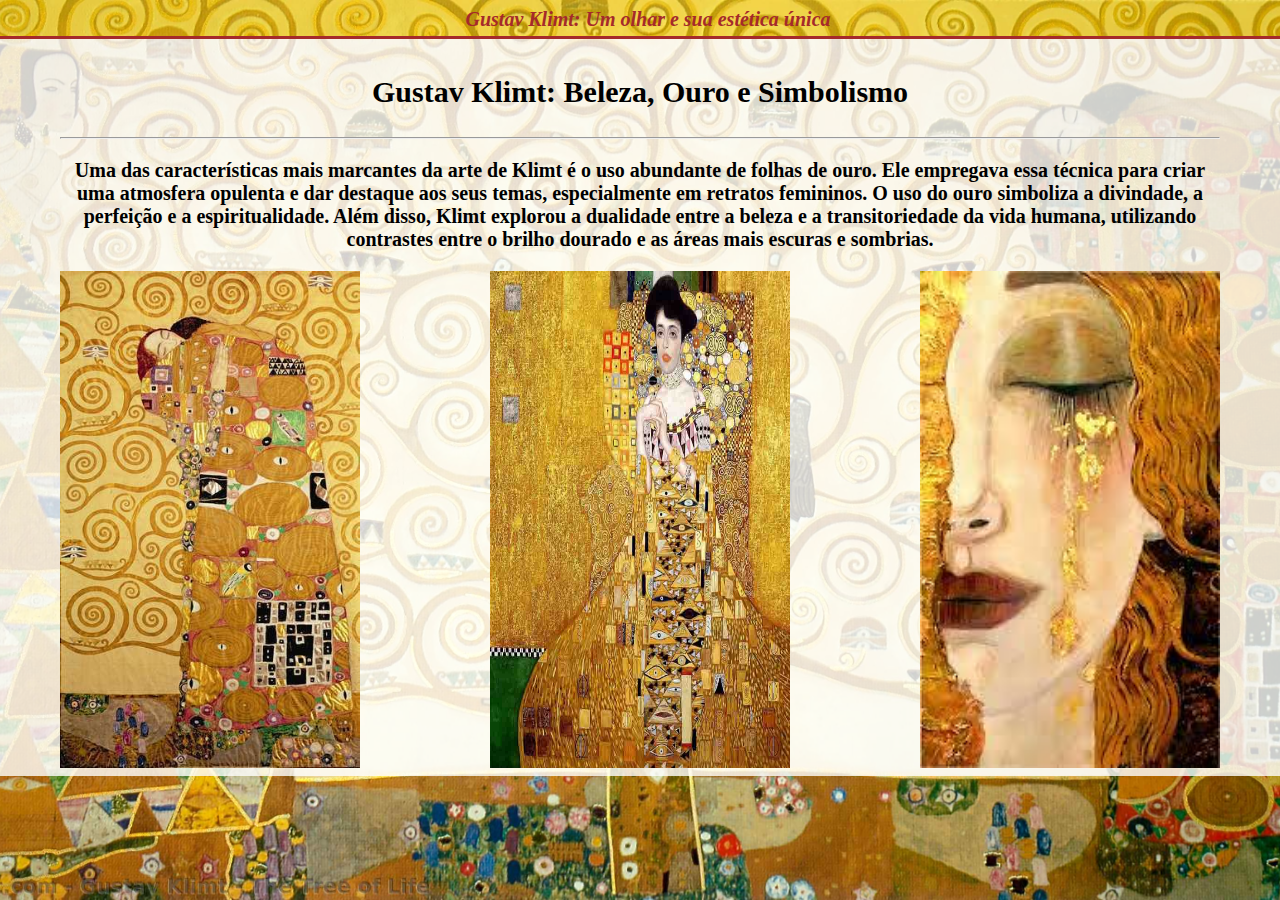
<file: index.html>
<!DOCTYPE html>
<html lang="en">
<head>
    <meta charset="UTF-8">
    <meta http-equiv="X-UA-Compatible" content="IE=edge">
    <meta name="viewport" content="width=device-width, initial-scale=1.0">
   
<link rel="stylesheet" href="./style.css">
    <title>Obras de Klimt</title>
</head>
<body>
    <div class="header">
       <em> Gustav Klimt: Um olhar e sua estética única </em>  
    </div> 
    <div class="container-main">
        <h1> Gustav Klimt: Beleza, Ouro e Simbolismo</h1>
        <hr>
        <p> Uma das características mais marcantes da arte de Klimt é o uso abundante de folhas de ouro. Ele empregava
            essa técnica para criar uma atmosfera opulenta e dar destaque aos seus temas, especialmente em retratos
            femininos. O uso do ouro simboliza a divindade, a perfeição e a espiritualidade. Além disso, Klimt explorou
            a dualidade entre a beleza e a transitoriedade da vida humana, utilizando contrastes entre o brilho dourado
            e as áreas mais escuras e sombrias.
         </p>
         <div class="container-image">
            <img width="300" src="./galeria-klimt/Fulfilment.jpg" alt="Fulfilment">
            <img width="300" src="./galeria-klimt/Adele Bloch-Bauer I.jpg" alt="Adele">
            <img width="300" src="./galeria-klimt/golden.jfif" alt="Golden">
         </div>
    </div>
</body>
</html>
</file>
<file: style.css>
body {
  margin: 0;
 
  padding: 0;
  height: 100vh; 
  background-image: url('./galeria-klimt/arvore.jfif');
  background-size: cover;
  background-position: center;
}

.header {
    width: 100%;
    height: 20px;
    display: flex;
    font-size: 20px;
    font-weight: bold;
    text-align: center;
    justify-content: center;
    border-bottom: 3px solid;
    padding: 8px;
    background-color: rgba(253, 215, 0, 0.5);
    color:brown ;
    
}

.container-main {
    padding-inline: 20px;
    text-align: center;
    justify-content: space-between;
    padding: 8px 60PX ;
    background-color: rgba(255, 255, 255, 0.8);
}

h1 {
    font-size: 30px;
    line-height: 50px;
}

p {
    font-size: 20px;
    color: #000;
    font-weight: bold;
}

.container-image {
    width: 100%;
    display: flex;
    justify-content: space-between;
}


@media (max-width: 768px) {
    .container-image {
        align-items: center;
        flex-direction: column;
        gap: 20px;
    }
}
</file>
